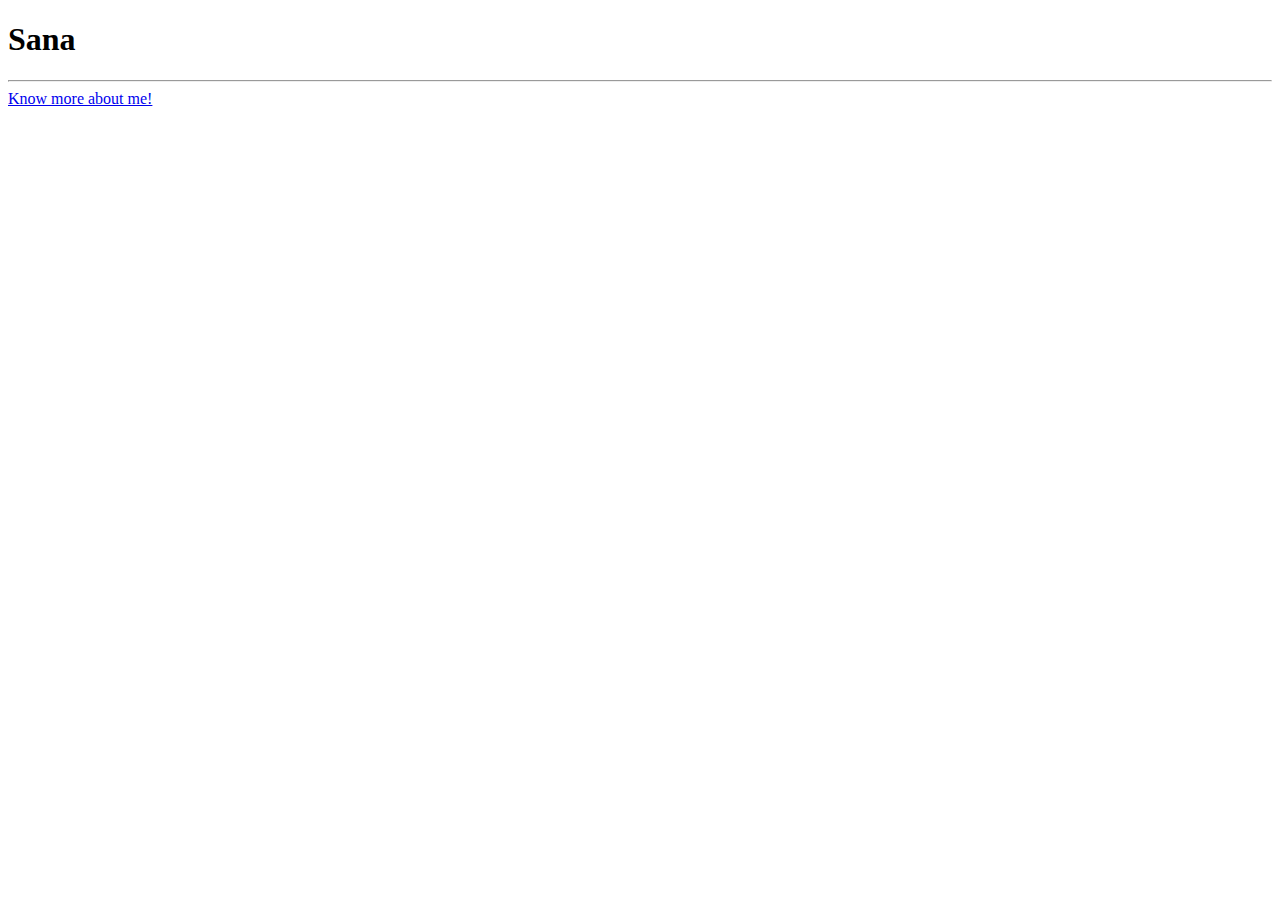
<file: index.html>
<!DOCTYPE html>
<html lang="en">
<head>
    <meta charset="UTF-8">
    <meta name="viewport" content="width=device-width, initial-scale=1.0">
    <title>Document</title>
</head>
<body>
    <h1>Sana</h1>
    <hr>
    <a href="about.html">Know more about me!</a>
</body>
</html>
</file>
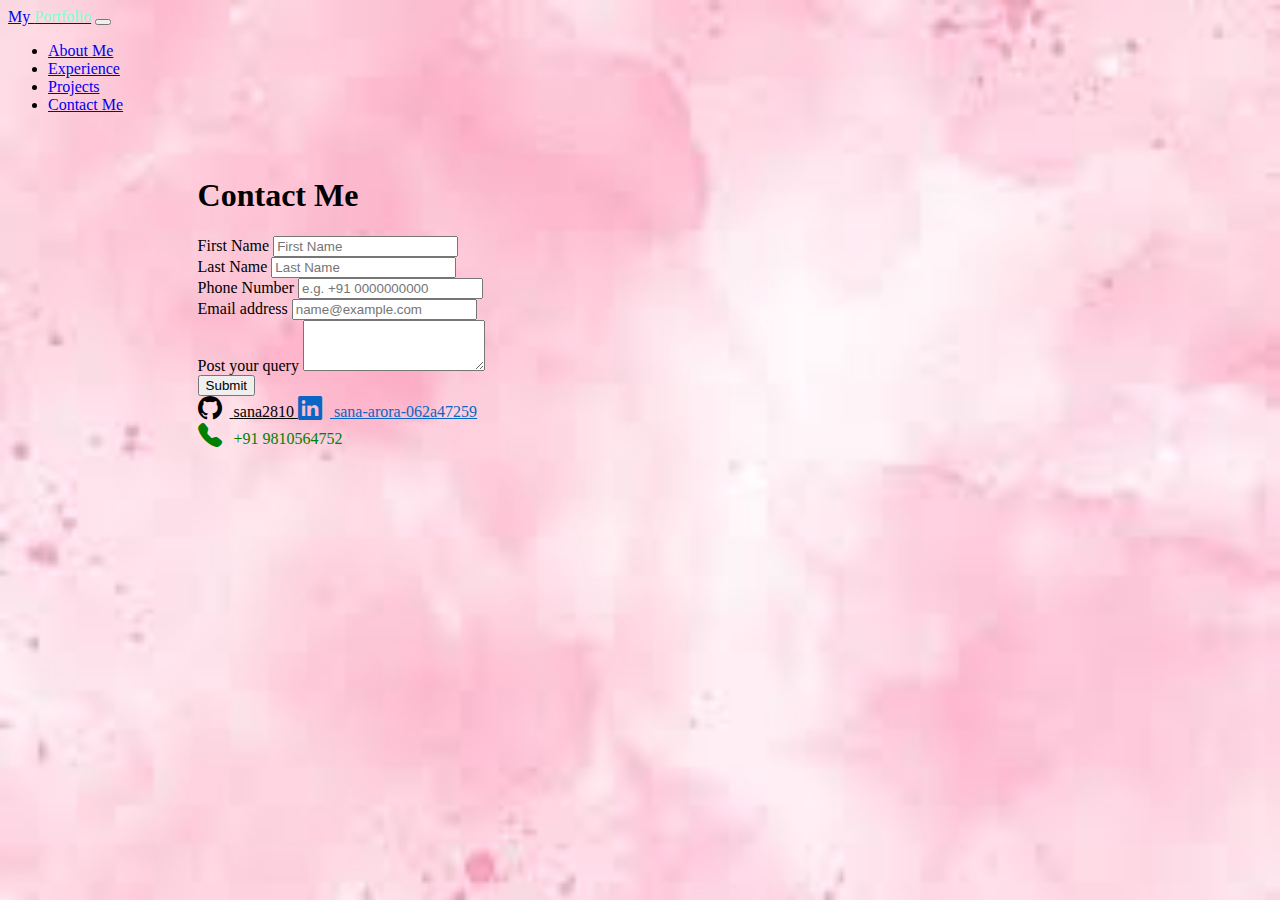
<file: contact.html>
<!doctype html>
<html lang="en">

<head>
  <meta charset="utf-8">
  <meta name="viewport" content="width=device-width, initial-scale=1">
  <title>Contact Me</title>
  <link href="https://cdn.jsdelivr.net/npm/bootstrap@5.3.6/dist/css/bootstrap.min.css" rel="stylesheet"
    integrity="sha384-4Q6Gf2aSP4eDXB8Miphtr37CMZZQ5oXLH2yaXMJ2w8e2ZtHTl7GptT4jmndRuHDT" crossorigin="anonymous">
  <link rel="stylesheet" href="https://cdn.jsdelivr.net/npm/bootstrap-icons@1.10.5/font/bootstrap-icons.css">
  <style>
  body {
    background-image: url('imgs/pink.jpeg');
    background-size: cover;
    background-repeat: no-repeat;
    background-attachment: fixed;
  }
</style>

</head>

<body>


  <nav class="navbar navbar-expand-lg bg-dark navbar-dark">

    <div class="container-fluid">
      <a class="navbar-brand" href="index.html">My <span style="color:aquamarine;"> Portfolio</span></a>
      <button class="navbar-toggler" type="button" data-bs-toggle="collapse" data-bs-target="#navbarSupportedContent"
        aria-controls="navbarSupportedContent" aria-expanded="false" aria-label="Toggle navigation">
        <span class="navbar-toggler-icon"></span>
      </button>
      <div class="collapse navbar-collapse" id="navbarSupportedContent">
        <ul class="navbar-nav me-auto mb-2 mb-lg-0">
          <li class="nav-item">
            <a class="nav-link" aria-current="page" href="about.html" data-bs-toggle="tooltip"
              data-bs-placement="bottom" title="Learn more about me">About Me</a>
          </li>
          <li class="nav-item">
            <a class="nav-link" href="experience.html" data-bs-toggle="tooltip" data-bs-placement="bottom"
              title="My experience">Experience</a>
          </li>
          <li class="nav-item">
            <a class="nav-link" href="projects.html" data-bs-toggle="tooltip" data-bs-placement="bottom"
              title="Know more about my Projects">Projects</a>
          </li>
          <li class="nav-item">
            <a class="nav-link active" href="contact.html" data-bs-toggle="tooltip" data-bs-placement="bottom"
              title="Connect with me">Contact Me</a>
          </li>


        </ul>

      </div>
    </div>
  </nav>

  <section>

    <div style="width: 70%; margin: 5% auto">

      <div class="card" ">
  <div class=" card-body">
        <h1 class="card-title">Contact Me</h1>

        <p class="card-text">

        <div class="mb-3">
          <label for="exampleFormControlInput1" class="form-label">First Name</label>
          <input type="text" class="form-control" id="exampleFormControlInput1" placeholder="First Name">
        </div>
        <div class="mb-3">
          <label for="exampleFormControlInput1" class="form-label">Last Name</label>
          <input type="text" class="form-control" id="exampleFormControlInput1" placeholder="Last Name">
        </div>
        <div class="mb-3">
          <label for="exampleFormControlInput1" class="form-label">Phone Number</label>
          <input type="text" class="form-control" id="exampleFormControlInput1" placeholder="e.g. +91 0000000000">
        </div>
        <div class="mb-3">
          <label for="exampleFormControlInput1" class="form-label">Email address</label>
          <input type="email" class="form-control" id="exampleFormControlInput1" placeholder="name@example.com">
        </div>
        <div class="mb-3">
          <label for="exampleFormControlTextarea1" class="form-label">Post your query</label>
          <textarea class="form-control" id="exampleFormControlTextarea1" rows="3"></textarea>
        </div>
        <button type="button" class="btn btn-primary">Submit</button>
        <div class="text-center mt-4 d-flex justify-content-center gap-5 flex-wrap">

          <!-- GitHub -->
          <a href="https://github.com/sana2810" target="_blank" class="d-flex align-items-center text-decoration-none"
            style="color: black;">
            <i class="bi bi-github" style="font-size: 1.5rem; margin-right: 8px;"></i>
            <span>sana2810</span>
          </a>

          <!-- LinkedIn -->
          <a href="https://linkedin.com/in/sana-arora-062a47259" target="_blank"
            class="d-flex align-items-center text-decoration-none" style="color: #0A66C2;">
            <i class="bi bi-linkedin" style="font-size: 1.5rem; margin-right: 8px;"></i>
            <span>sana-arora-062a47259</span>
          </a>

          <!-- Phone -->
          <div class="d-flex align-items-center text-decoration-none" style="color: green;">
            <i class="bi bi-telephone-fill" style="font-size: 1.5rem; margin-right: 8px;"></i>
            <span>+91 9810564752</span>
          </div>

        </div>


        </p>

      </div>
    </div>





    </div>
  </section>




  <script src="https://cdn.jsdelivr.net/npm/bootstrap@5.3.6/dist/js/bootstrap.bundle.min.js"
    integrity="sha384-j1CDi7MgGQ12Z7Qab0qlWQ/Qqz24Gc6BM0thvEMVjHnfYGF0rmFCozFSxQBxwHKO"
    crossorigin="anonymous"></script>
</body>

</html>
</file>
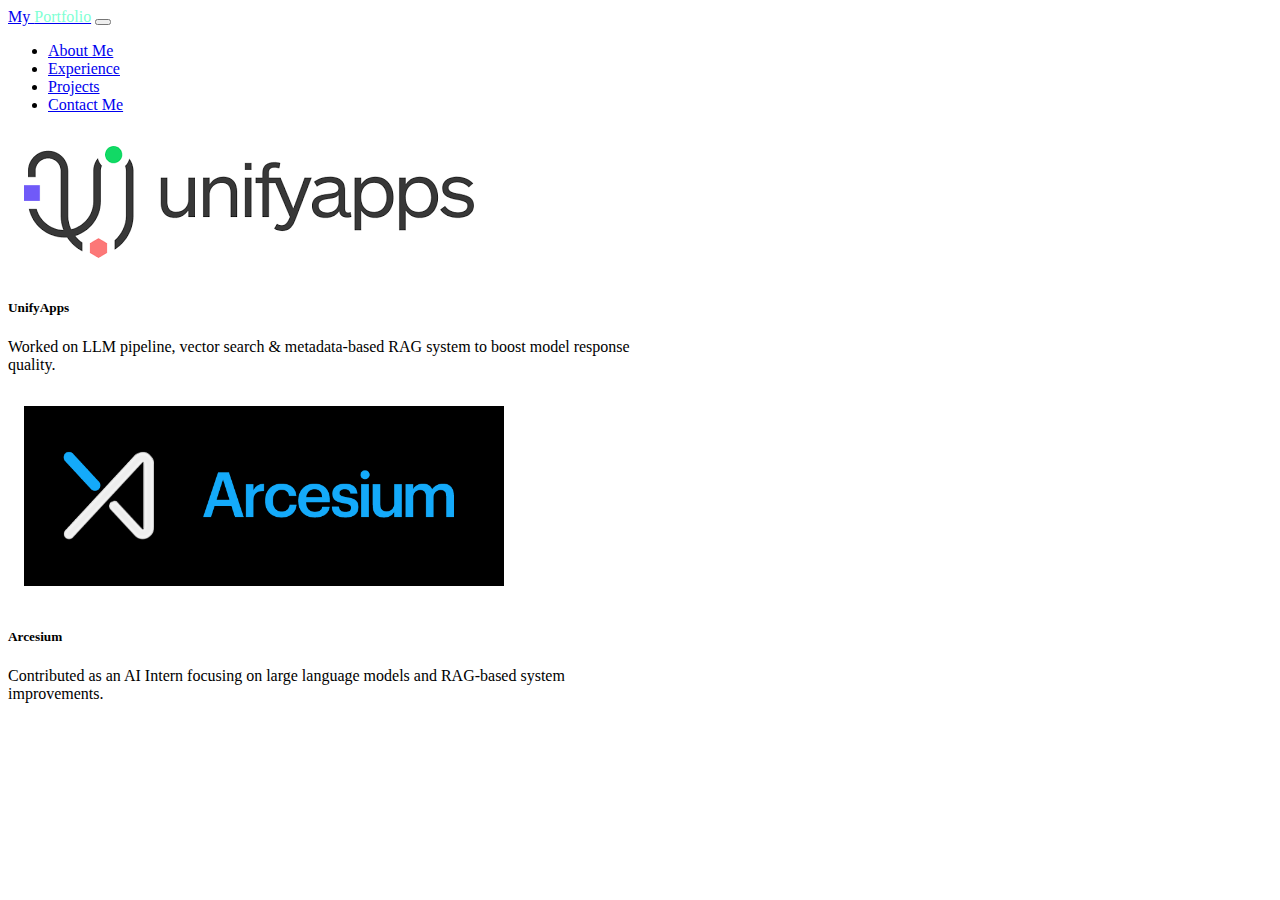
<file: experience.html>
<!doctype html>
<html lang="en">
  <head>
    <meta charset="utf-8">
    <meta name="viewport" content="width=device-width, initial-scale=1">
    <title>My experience</title>
    <link href="https://cdn.jsdelivr.net/npm/bootstrap@5.3.6/dist/css/bootstrap.min.css" rel="stylesheet" integrity="sha384-4Q6Gf2aSP4eDXB8Miphtr37CMZZQ5oXLH2yaXMJ2w8e2ZtHTl7GptT4jmndRuHDT" crossorigin="anonymous">
  </head>
  <body>
    
    
      <nav class="navbar navbar-expand-lg bg-dark navbar-dark">

  <div class="container-fluid">
    <a class="navbar-brand" href="index.html">My <span style="color:aquamarine;"> Portfolio</span></a>
    <button class="navbar-toggler" type="button" data-bs-toggle="collapse" data-bs-target="#navbarSupportedContent" aria-controls="navbarSupportedContent" aria-expanded="false" aria-label="Toggle navigation">
      <span class="navbar-toggler-icon"></span>
    </button>
    <div class="collapse navbar-collapse" id="navbarSupportedContent">
      <ul class="navbar-nav me-auto mb-2 mb-lg-0">
        <li class="nav-item">
          <a class="nav-link " aria-current="page" href="about.html" data-bs-toggle="tooltip" data-bs-placement="bottom" title="Learn more about me">About Me</a>
        </li>
        <li class="nav-item">
          <a class="nav-link active" href="experience.html" data-bs-toggle="tooltip" data-bs-placement="bottom" title="My experience">Experience</a>
        </li>
        <li class="nav-item">
          <a class="nav-link" href="projects.html" data-bs-toggle="tooltip" data-bs-placement="bottom" title="Know more about my Projects">Projects</a>
        </li>
        <li class="nav-item">
          <a class="nav-link" href="contact.html" data-bs-toggle="tooltip" data-bs-placement="bottom" title="Connect with me">Contact Me</a>
        </li>
        
        
      </ul>
      
    </div>
  </div>
</nav>

<div class="container mt-5">
  <div class="row row-cols-1 row-cols-md-2 g-4 justify-content-center">

    <!-- Card 1 -->
    <div class="col" style="max-width: 40rem;">
      <div class="card h-100 shadow-sm">
        <img src="imgs/unifyapps.png" class="card-img-top" alt="UnifyApps Logo" style="object-fit: contain; max-height: 180px; padding: 1rem;">
        <div class="card-body">
          <h5 class="card-title fw-bold">UnifyApps</h5>
          <p class="card-text">Worked on LLM pipeline, vector search & metadata-based RAG system to boost model response quality.</p>
        </div>
      </div>
    </div>

    <!-- Card 2 -->
    <div class="col" style="max-width: 40rem;">
      <div class="card h-100 shadow-sm">
        <img src="imgs/arcesium.png" class="card-img-top" alt="Arcesium Logo" style="object-fit: contain; max-height: 180px; padding: 1rem;">
        <div class="card-body">
          <h5 class="card-title fw-bold">Arcesium</h5>
          <p class="card-text">Contributed as an AI Intern focusing on large language models and RAG-based system improvements.</p>
        </div>
      </div>
    </div>

  </div>
</div>



    <script src="https://cdn.jsdelivr.net/npm/bootstrap@5.3.6/dist/js/bootstrap.bundle.min.js" integrity="sha384-j1CDi7MgGQ12Z7Qab0qlWQ/Qqz24Gc6BM0thvEMVjHnfYGF0rmFCozFSxQBxwHKO" crossorigin="anonymous"></script>
    <script>
  const tooltipTriggerList = document.querySelectorAll('[data-bs-toggle="tooltip"]');
  const tooltipList = [...tooltipTriggerList].map(el => new bootstrap.Tooltip(el));
</script>

  </body>
</html>
</file>
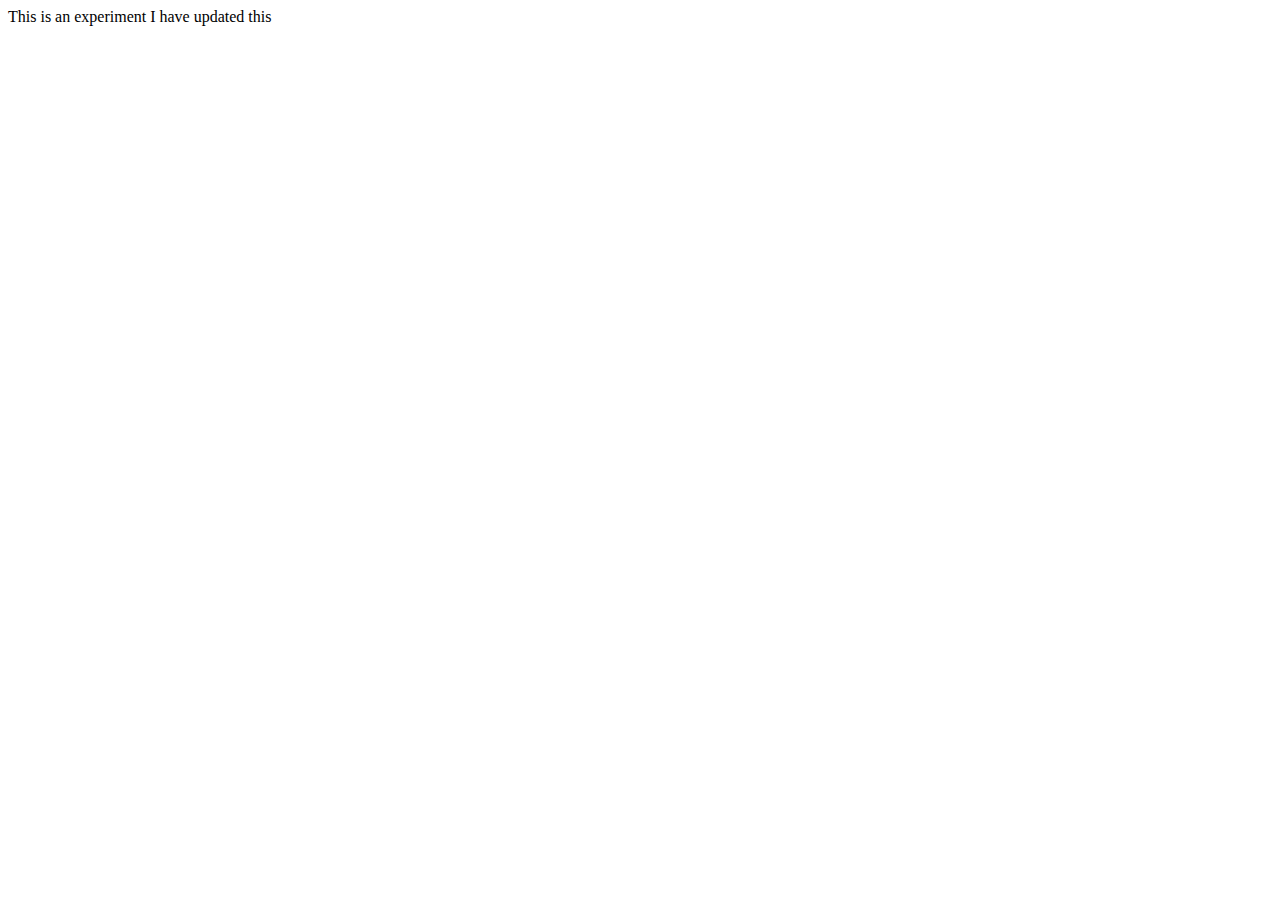
<file: experiment.html>
<!DOCTYPE html>
<html lang="en">
<head>
    <meta charset="UTF-8">
    <meta name="viewport" content="width=device-width, initial-scale=1.0">
    <title>Document</title>
</head>
<body>
    This is an experiment
    I have updated this
</body>
</html>
</file>
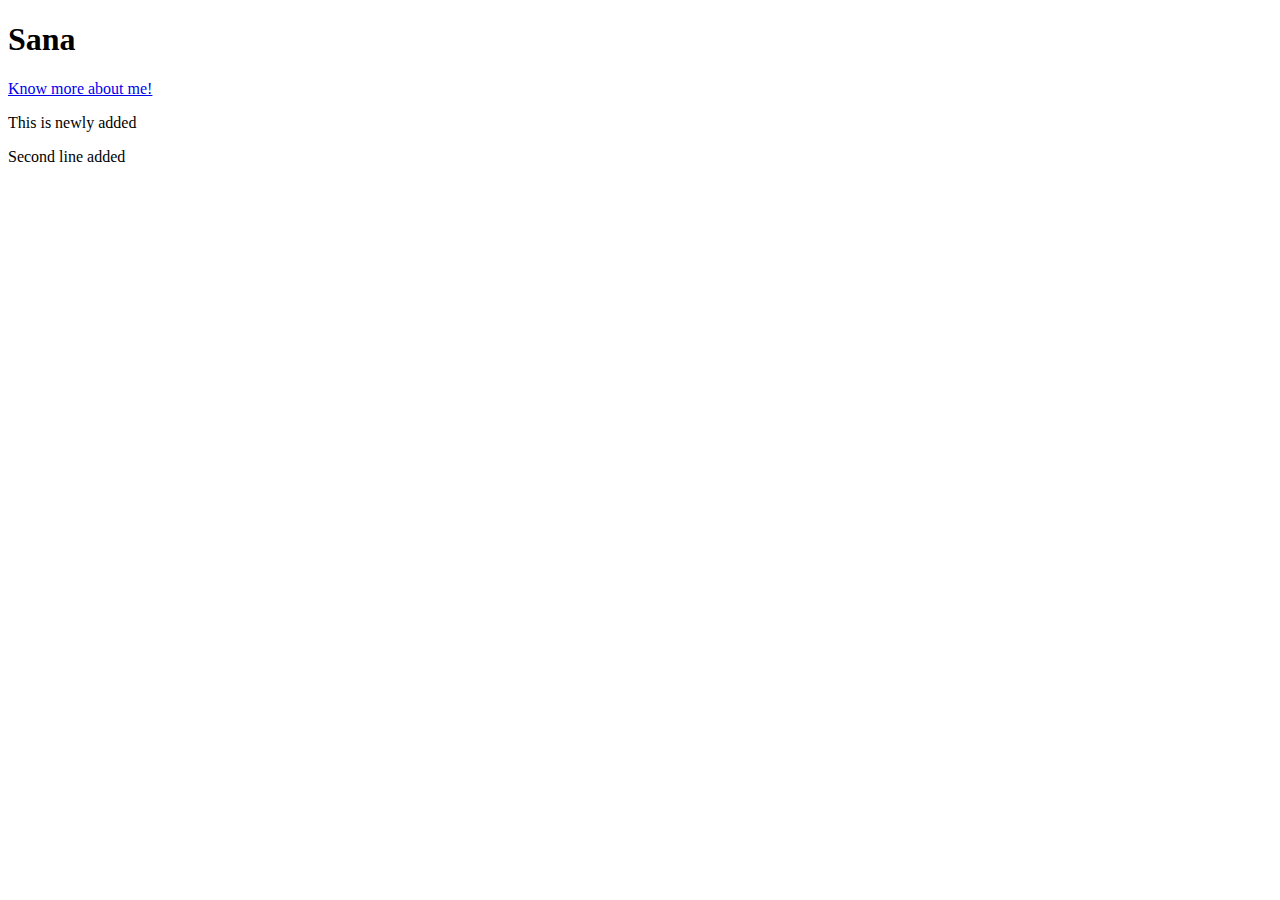
<file: home.html>
<!DOCTYPE html>
<html lang="en">
<head>
    <meta charset="UTF-8">
    <meta name="viewport" content="width=device-width, initial-scale=1.0">
    <title>Document</title>
</head>
<body>
    <h1>Sana</h1>
    
    <a href="about.html">Know more about me!</a>
    <p>This is newly added</p>
    <p>Second line added</p>
</body>
</html>
</file>
